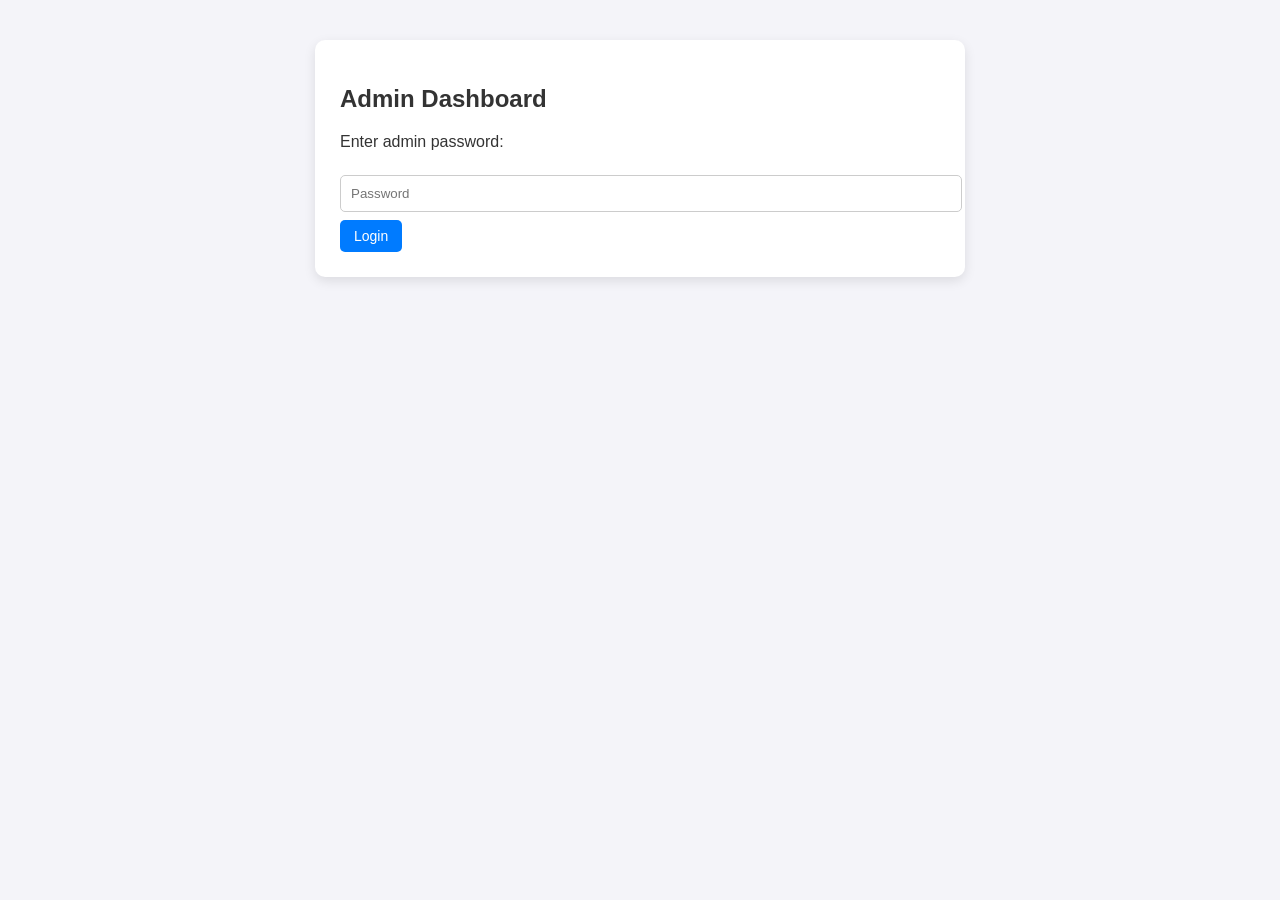
<file: admin.html>
<!DOCTYPE html>
<html lang="en">
<head>
  <meta charset="UTF-8" />
  <meta name="viewport" content="width=device-width, initial-scale=1.0" />
  <title>Admin - Che Products</title>
  <link rel="stylesheet" href="style.css" />
  <style>
    body {
      background: #f4f4f9;
      font-family: Arial, sans-serif;
    }
    .admin-container {
      max-width: 600px;
      margin: 40px auto;
      background: white;
      padding: 25px;
      border-radius: 10px;
      box-shadow: 0 4px 12px rgba(0, 0, 0, 0.1);
    }
    input, textarea {
      width: 100%;
      padding: 10px;
      margin: 8px 0;
      border: 1px solid #ccc;
      border-radius: 5px;
    }
    .btn {
      display: inline-block;
      padding: 8px 14px;
      border: none;
      background: #007bff;
      color: white;
      border-radius: 5px;
      cursor: pointer;
      text-decoration: none;
      font-size: 14px;
    }
    .btn:hover {
      background: #0056b3;
    }
    .hidden {
      display: none;
    }
    .product-item {
      border: 1px solid #ddd;
      padding: 10px;
      border-radius: 6px;
      margin-bottom: 10px;
      background: #fafafa;
    }
    .product-actions {
      margin-top: 8px;
    }
    .delete-btn {
      background: #e74c3c;
    }
    .delete-btn:hover {
      background: #c0392b;
    }
    .edit-btn {
      background: #f1c40f;
      margin-left: 5px;
    }
    .edit-btn:hover {
      background: #d4ac0d;
    }
    img.thumb {
      max-width: 80px;
      border-radius: 6px;
      display: block;
      margin-top: 6px;
    }
  </style>
</head>
<body>
  <div class="admin-container">
    <h2>Admin Dashboard</h2>

    <div id="login-section">
      <p>Enter admin password:</p>
      <input type="password" id="password" placeholder="Password" />
      <button id="loginBtn" class="btn">Login</button>
    </div>

    <div id="form-section" class="hidden">
      <h3 id="formTitle">Add a New Product</h3>
      <input type="text" id="productName" placeholder="Product Name" required />
      <textarea id="productDesc" placeholder="Product Description" required></textarea>
      <input type="text" id="productImage" placeholder="Image URL" required />
      <input type="text" id="productLink" placeholder="Affiliate Link" required />
      <button id="addBtn" class="btn">Add Product</button>
      <button id="saveEditBtn" class="btn hidden">Save Changes</button>
      <p id="status"></p>

      <h3>Existing Products</h3>
      <div id="productList"></div>
    </div>
  </div>

  <script>
    const ADMIN_PASSWORD = "cheadmin123"; // You can change this
    let editIndex = null;

    // Event listeners
    document.getElementById("loginBtn").addEventListener("click", checkLogin);
    document.getElementById("addBtn").addEventListener("click", addProduct);
    document.getElementById("saveEditBtn").addEventListener("click", saveEdit);

    function checkLogin() {
      const entered = document.getElementById("password").value.trim();
      if (entered === ADMIN_PASSWORD) {
        document.getElementById("login-section").classList.add("hidden");
        document.getElementById("form-section").classList.remove("hidden");
        displayProducts();
      } else {
        alert("Incorrect password!");
      }
    }

    function addProduct() {
      const name = document.getElementById("productName").value.trim();
      const desc = document.getElementById("productDesc").value.trim();
      const image = document.getElementById("productImage").value.trim();
      const link = document.getElementById("productLink").value.trim();

      if (!name || !desc || !image || !link) {
        alert("Please fill in all fields.");
        return;
      }

      const products = JSON.parse(localStorage.getItem("cheProducts")) || [];
      products.push({ name, description: desc, image, link });
      localStorage.setItem("cheProducts", JSON.stringify(products));

      resetForm();
      document.getElementById("status").innerText = "✅ Product added successfully!";
      displayProducts();
    }

    function displayProducts() {
      const productList = document.getElementById("productList");
      const products = JSON.parse(localStorage.getItem("cheProducts")) || [];
      productList.innerHTML = "";

      if (products.length === 0) {
        productList.innerHTML = "<p>No products added yet.</p>";
        return;
      }

      products.forEach((p, i) => {
        const div = document.createElement("div");
        div.className = "product-item";
        div.innerHTML = `
          <strong>${p.name}</strong><br>
          <small>${p.description}</small><br>
          <img src="${p.image}" class="thumb" alt="Product Image"><br>
          <a href="${p.link}" target="_blank">${p.link}</a>
          <div class="product-actions">
            <button class="btn edit-btn" onclick="editProduct(${i})">Edit</button>
            <button class="btn delete-btn" onclick="deleteProduct(${i})">Delete</button>
          </div>
        `;
        productList.appendChild(div);
      });
    }

    function deleteProduct(index) {
      if (!confirm("Are you sure you want to delete this product?")) return;
      const products = JSON.parse(localStorage.getItem("cheProducts")) || [];
      products.splice(index, 1);
      localStorage.setItem("cheProducts", JSON.stringify(products));
      displayProducts();
      alert("🗑️ Product deleted!");
    }

    function editProduct(index) {
      const products = JSON.parse(localStorage.getItem("cheProducts")) || [];
      const p = products[index];
      document.getElementById("productName").value = p.name;
      document.getElementById("productDesc").value = p.description;
      document.getElementById("productImage").value = p.image;
      document.getElementById("productLink").value = p.link;

      document.getElementById("formTitle").innerText = "Edit Product";
      document.getElementById("addBtn").classList.add("hidden");
      document.getElementById("saveEditBtn").classList.remove("hidden");
      editIndex = index;
    }

    function saveEdit() {
      const name = document.getElementById("productName").value.trim();
      const desc = document.getElementById("productDesc").value.trim();
      const image = document.getElementById("productImage").value.trim();
      const link = document.getElementById("productLink").value.trim();

      if (!name || !desc || !image || !link) {
        alert("Please fill in all fields.");
        return;
      }

      const products = JSON.parse(localStorage.getItem("cheProducts")) || [];
      products[editIndex] = { name, description: desc, image, link };
      localStorage.setItem("cheProducts", JSON.stringify(products));

      resetForm();
      displayProducts();
      document.getElementById("status").innerText = "✅ Product updated successfully!";
    }

    function resetForm() {
      document.getElementById("productName").value = "";
      document.getElementById("productDesc").value = "";
      document.getElementById("productImage").value = "";
      document.getElementById("productLink").value = "";
      document.getElementById("formTitle").innerText = "Add a New Product";
      document.getElementById("addBtn").classList.remove("hidden");
      document.getElementById("saveEditBtn").classList.add("hidden");
      editIndex = null;
    }
  </script>
</body>
</html>
</file>
<file: style.css>
body {
    font-family: Arial, sans-serif;
    margin: 0;
    padding: 0;
    background-color: #f5f7fa;
    color: #333;
}

/* Header */
header {
    background-color: #0078d7;
    color: white;
    text-align: center;
    padding: 40px 20px;
}

/* Navigation */
nav {
    background-color: #005fa3;
    text-align: center;
}

nav ul {
    list-style: none;
    margin: 0;
    padding: 0;
}

nav li {
    display: inline-block;
    margin: 0 15px;
}

nav a {
    text-decoration: none;
    color: white;
    font-weight: bold;
    transition: color 0.3s ease;
}

nav a:hover {
    color: #ffd700;
}

/* Hero Section */
.hero {
    text-align: center;
    padding: 60px 20px;
    background-color: #e6f0ff;
}

.btn {
    display: inline-block;
    padding: 10px 20px;
    background-color: #0078d7;
    color: white;
    text-decoration: none;
    border-radius: 5px;
    transition: background-color 0.3s ease;
}

.btn:hover {
    background-color: #005fa3;
}

/* Products */
.products {
    padding: 50px 20px;
    text-align: center;
    background-color: #fff;
}

.product-grid {
    display: flex;
    flex-wrap: wrap;
    justify-content: center;
    gap: 25px;
}

.product {
    background-color: #f9f9f9;
    border-radius: 10px;
    padding: 20px;
    width: 280px;
    box-shadow: 0 4px 8px rgba(0, 0, 0, 0.1);
    transition: transform 0.3s ease;
}

.product:hover {
    transform: translateY(-5px);
}

.product img {
    width: 100%;
    border-radius: 8px;
}

/* About & Contact */
.about, .contact {
    padding: 50px 20px;
    text-align: center;
    background-color: #f5f7fa;
}

/* Footer */
footer {
    background-color: #005fa3;
    color: white;
    text-align: center;
    padding: 15px;
    font-size: 0.9em;
}

/* Responsive */
@media (max-width: 600px) {
    .product-grid {
        flex-direction: column;
        align-items: center;
    }
}
</file>
